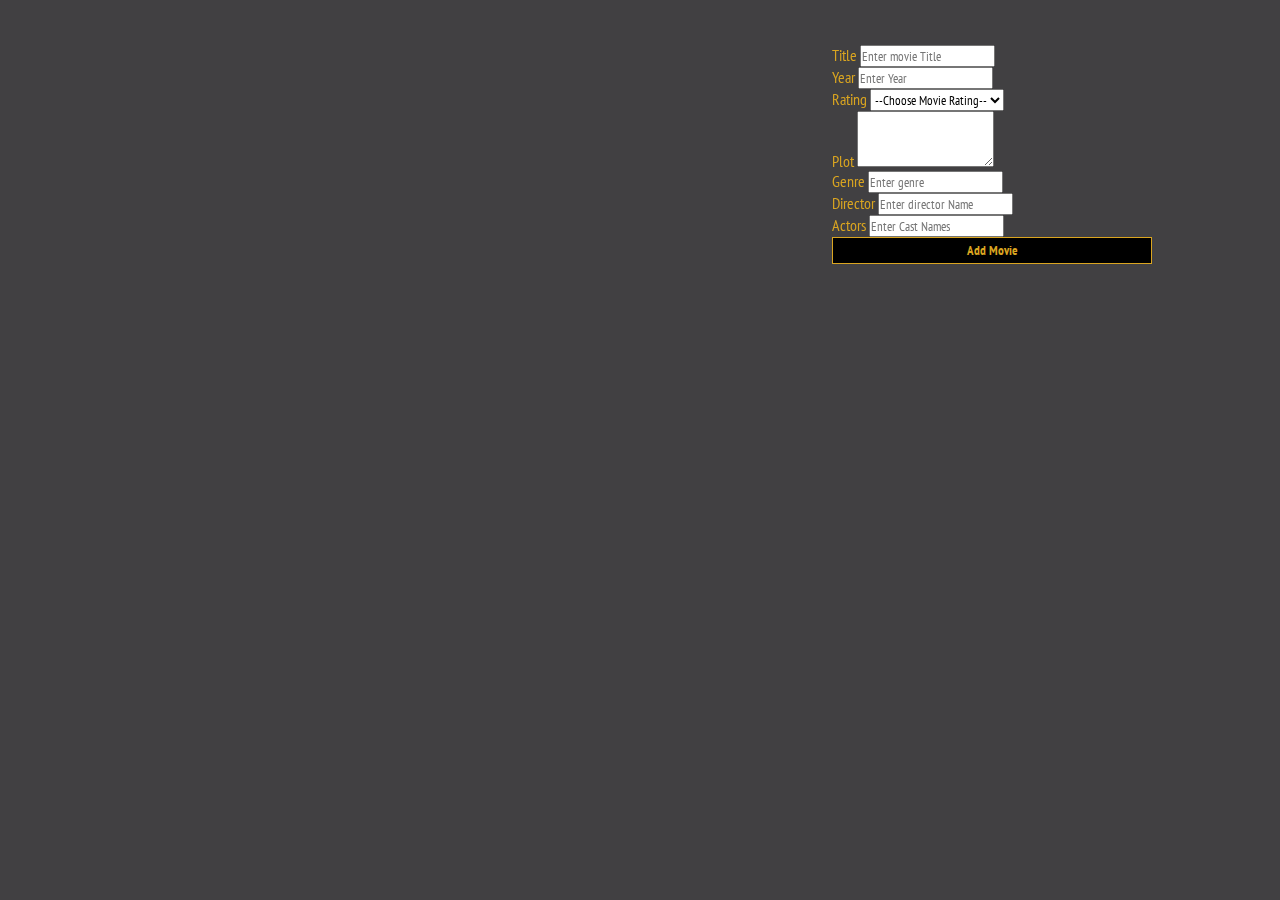
<file: index.html>
<!doctype html>
<html lang="en">
<head>
    <meta charset="UTF-8">
    <meta name="viewport"
          content="width=device-width, user-scalable=no, initial-scale=1.0, maximum-scale=1.0, minimum-scale=1.0">
    <meta http-equiv="X-UA-Compatible" content="ie=edge">
    <title>Movies App</title>
    <link href="css/movies.css" rel="stylesheet">
    <!--BOOTSTRAP CSS-->
    <link rel="stylesheet" href="https://cdn.jsdelivr.net/npm/bootstrap@4.5.3/dist/css/bootstrap.min.css"
          integrity="sha384-TX8t27EcRE3e/ihU7zmQxVncDAy5uIKz4rEkgIXeMed4M0jlfIDPvg6uqKI2xXr2" crossorigin="anonymous">
    <!--GOOGLE FONTS-->
    <link rel="preconnect" href="https://fonts.gstatic.com">
    <link href="https://fonts.googleapis.com/css2?family=Open+Sans+Condensed:ital,wght@0,300;0,700;1,300&family=PT+Sans+Narrow:wght@400;700&display=swap" rel="stylesheet">

</head>
    <body>
    <h1 id="load"></h1>
        <div class="row">
            <!--START CARDS-->
            <div id="cards-container" class="col-12 col-md-8">

            </div>
            <!--END CARDS-->
            <!--START FORM-->
            <div class="col-12 col-md-4">
                <form class="form">
                    <!--TITLE-->
                    <div class="form-group">
                        <label for="movie-title">Title</label>
                        <input type="text" class="form-control movie-title" id="movie-title"
                               placeholder="Enter movie Title">
                    </div>
                    <!--YEAR-->
                    <div class="form-group">
                        <label for="movie-year">Year</label>
                        <input type="text" class="form-control movie-year" id="movie-year" placeholder="Enter Year">
                    </div>
                    <!--RATING-->
                    <div class="form-group">
                        <label for="movie-rating">Rating</label>
                        <select class="form-control movie-rating" id="movie-rating">
                            <option>--Choose Movie Rating--</option>
                            <option>1</option>
                            <option>2</option>
                            <option>3</option>
                            <option>4</option>
                            <option>5</option>
                        </select>
                    </div>
                    <!--PLOT-->
                    <div class="form-group">
                        <label for="movie-plot">Plot</label>
                        <textarea class="form-control" id="movie-plot" rows="3"></textarea>
                    </div>
                    <!--GENRE-->
                    <div class="form-group">
                        <label for="movie-genre">Genre</label>
                        <input type="text" class="form-control movie-genre" id="movie-genre" placeholder="Enter genre">
                    </div>
                    <!--DIRECTOR-->
                    <div class="form-group">
                        <label for="movie-director">Director</label>
                        <input type="text" class="form-control director" id="movie-director"
                               placeholder="Enter director Name">
                    </div>
                    <!--CAST-->
                    <div class="form-group">
                        <label for="movie-actors">Actors</label>
                        <input type="text" class="form-control movie-actors" id="movie-actors"
                               placeholder="Enter Cast Names">
                    </div>
                    <button id="add-movie-btn">Add Movie</button>
                    <button id="update-movie-btn">Update Movie</button>
                    <input type="hidden" id="update-id">
                </form>
            </div>
        </div>
        <!--END FORM-->

<!--    </div>-->

    <!--JQUERY CDN-->
    <script src="https://code.jquery.com/jquery-2.2.4.min.js"
            integrity="sha256-BbhdlvQf/xTY9gja0Dq3HiwQF8LaCRTXxZKRutelT44=" crossorigin="anonymous"></script>

    <script src="js/movies.js"></script>
    <!--BOOTSTRAP CDN-->
    <script src="https://cdn.jsdelivr.net/npm/popper.js@1.16.1/dist/umd/popper.min.js"
            integrity="sha384-9/reFTGAW83EW2RDu2S0VKaIzap3H66lZH81PoYlFhbGU+6BZp6G7niu735Sk7lN"
            crossorigin="anonymous"></script>
    <script src="https://cdn.jsdelivr.net/npm/bootstrap@4.5.3/dist/js/bootstrap.min.js"
            integrity="sha384-w1Q4orYjBQndcko6MimVbzY0tgp4pWB4lZ7lr30WKz0vr/aWKhXdBNmNb5D92v7s"
            crossorigin="anonymous"></script>


    </body>
</html>
</file>
<file: css/movies.css>
* {
    margin: 0;
    padding: 0;
    box-sizing: border-box;
    font-family: 'PT Sans Narrow', sans-serif;
}

h1{
    color: #800080;
    font-family: cursive;
}

#cards-container {
    padding-left: 20%;
    margin: 0;
}

.mb-3 {
    width: 80%;
}

.card-btn, #add-movie-btn ,#update-movie-btn{
    background-color: #000000;
    color: goldenrod;
    border: solid .5px goldenrod;
    width: 50%;
    height: 2em;
    font-weight: bold;
}

#add-movie-btn,#update-movie-btn {
    width: 100%;
}
.form {
    position: fixed;
    top: 5%;
    left: 65%;
    width: 25%;
    color: goldenrod;
}

html, body, .card-body {
    background-color: #414042;
    color: #FFFFFF;
}

.invisible{
    display: none;
}

.row {
    background-color: #414042;
    width: 100%;
    transform: none;
}

.card-btn {
    display: inline-block;
}

#title {
    text-transform: capitalize;
}
</file>
